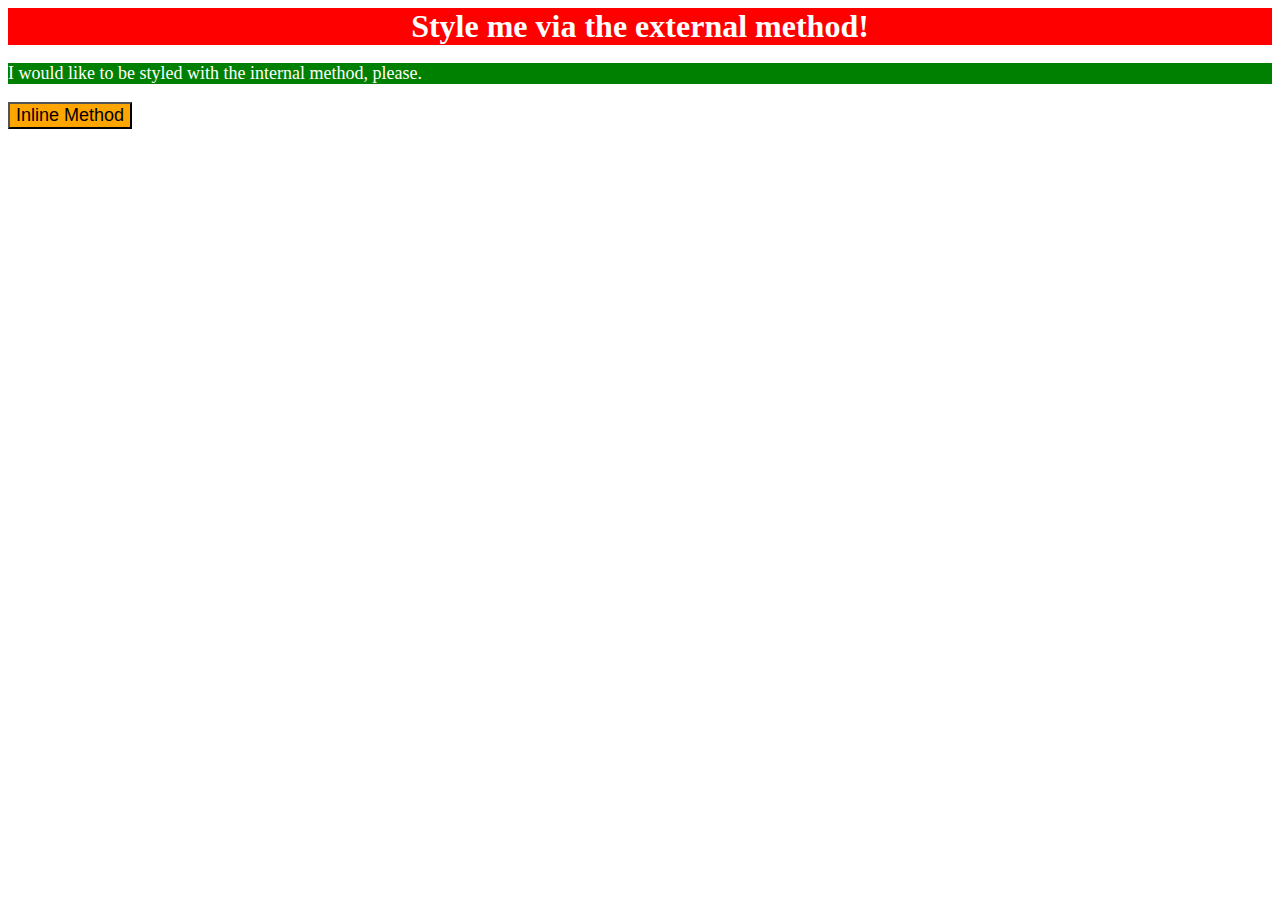
<file: foundations/01-css-methods/index.html>
<!DOCTYPE html>
<html lang="en">
  <head>
    <meta charset="UTF-8">
    <meta http-equiv="X-UA-Compatible" content="IE=edge">
    <meta name="viewport" content="width=device-width, initial-scale=1.0">
    <title>Methods for Adding CSS</title>
    <link rel="stylesheet" href="styles.css">
    <style>
      /* a green background, white text, and a font size of 18px */
      p {
        background: green;
        color: white;
        font-size: 18px;
      }
    </style>
  </head>
  <body>
    <div>Style me via the external method!</div>
    <p>I would like to be styled with the internal method, please.</p>
    <button style="background: orange; font-size: 18px;">Inline Method</button>
  </body>
</html>
</file>
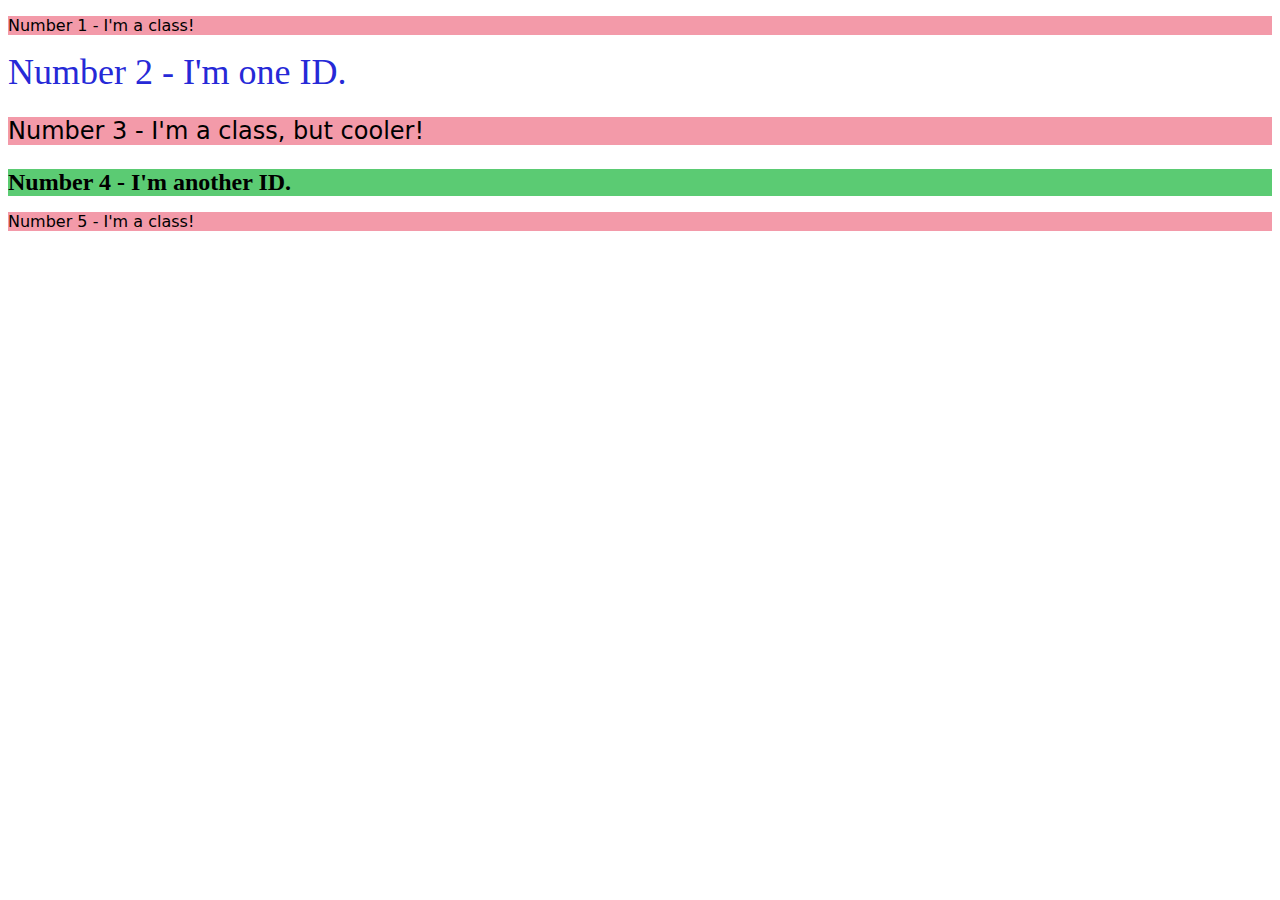
<file: foundations/02-class-id-selectors/index.html>
<!DOCTYPE html>
<html lang="en">
  <head>
    <meta charset="UTF-8">
    <meta http-equiv="X-UA-Compatible" content="IE=edge">
    <meta name="viewport" content="width=device-width, initial-scale=1.0">
    <title>Class and ID Selectors</title>
    <link rel="stylesheet" href="style.css">
  </head>
  <body>
    <p class="odd">Number 1 - I'm a class!</p>
    <div id="second-el">Number 2 - I'm one ID.</div>
    <p class="odd font-size-24">Number 3 - I'm a class, but cooler!</p>
    <div id="fourth-el" class="font-size-24">Number 4 - I'm another ID.</div>
    <p class="odd">Number 5 - I'm a class!</p>
  </body>
</html>
</file>
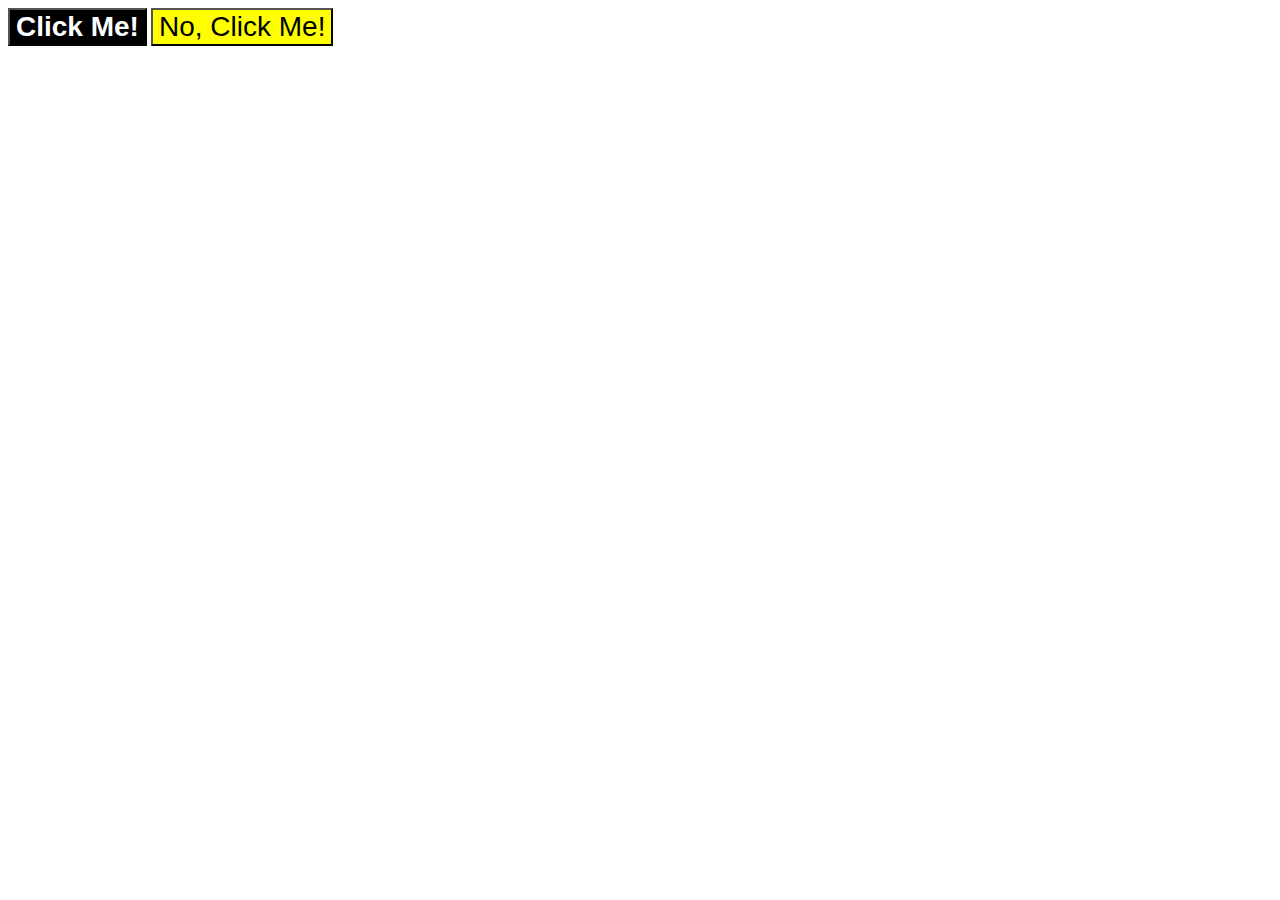
<file: foundations/03-grouping-selectors/index.html>
<!DOCTYPE html>
<html lang="en">
  <head>
    <meta charset="UTF-8">
    <meta http-equiv="X-UA-Compatible" content="IE=edge">
    <meta name="viewport" content="width=device-width, initial-scale=1.0">
    <title>Grouping Selectors</title>
    <link rel="stylesheet" href="style.css">
  </head>
  <body>
    <button class="btn-class first-el">Click Me!</button>
    <button class="btn-class second-el">No, Click Me!</button>
  </body>
</html>
</file>
<file: foundations/01-css-methods/styles.css>
div {
  background: red;
  color: white;
  font-size: 32px;
  text-align: center;
  font-weight: bold;
}

/* a red background, white text, a font size of 32px, center aligned, and bold */
</file>
<file: foundations/02-class-id-selectors/style.css>
/* * **All odd numbered elements**: a light red/pink background, and a
 list of fonts containing `Verdana` and `DejaVu Sans` with `sans-serif` as a fallback
* **The second element**: blue text and a font size of 36px
* **The third element**: in addition to the styles for all odd numbered elements, add a font size of 24px
* **The fourth element**: a light green background, a font size of 24px, and bold */

/* body:nth-child(odd) {
  background-color: rgb(243, 154, 169);
  font-family: 'Verdana', 'DejaVu Sans', sans-serif;
}

body:nth-child(2) {
  font-size: 36px;
  color: #2629d7;
}

body:nth-child(3) {
  font-size: 24px;
}

body:nth-child(4) {
  background: rgb(91, 203, 115);
  font-size: 24px;
  font-weight: bold;
} */

.odd {
  background-color: rgb(243, 154, 169);
  font-family: 'Verdana', 'DejaVu Sans', sans-serif;
}

#second-el {
  font-size: 36px;
  color: #2629d7; 
}

#fourth-el {
  background: rgb(91, 203, 115);
  font-weight: bold;
}

.font-size-24 {
  font-size: 24px;
}
</file>
<file: foundations/03-grouping-selectors/style.css>
/* * **The first element**: a black background, white text color, and a bold font weight
* **The second element**: a yellow background
* **Both elements**: a font size of 28px and a list of 
fonts containing `Helvetica` and `Times New Roman`, with `sans-serif` as a fallback  */

.btn-class {
  font-size: 28px;
  font-family: 'Helvetica', 'Times New Roman' sans-serif;
}

.first-el {
  background-color: #000;
  color: #fff;
  font-weight: bold;
}

.second-el {
  background-color: yellow;
}
</file>
